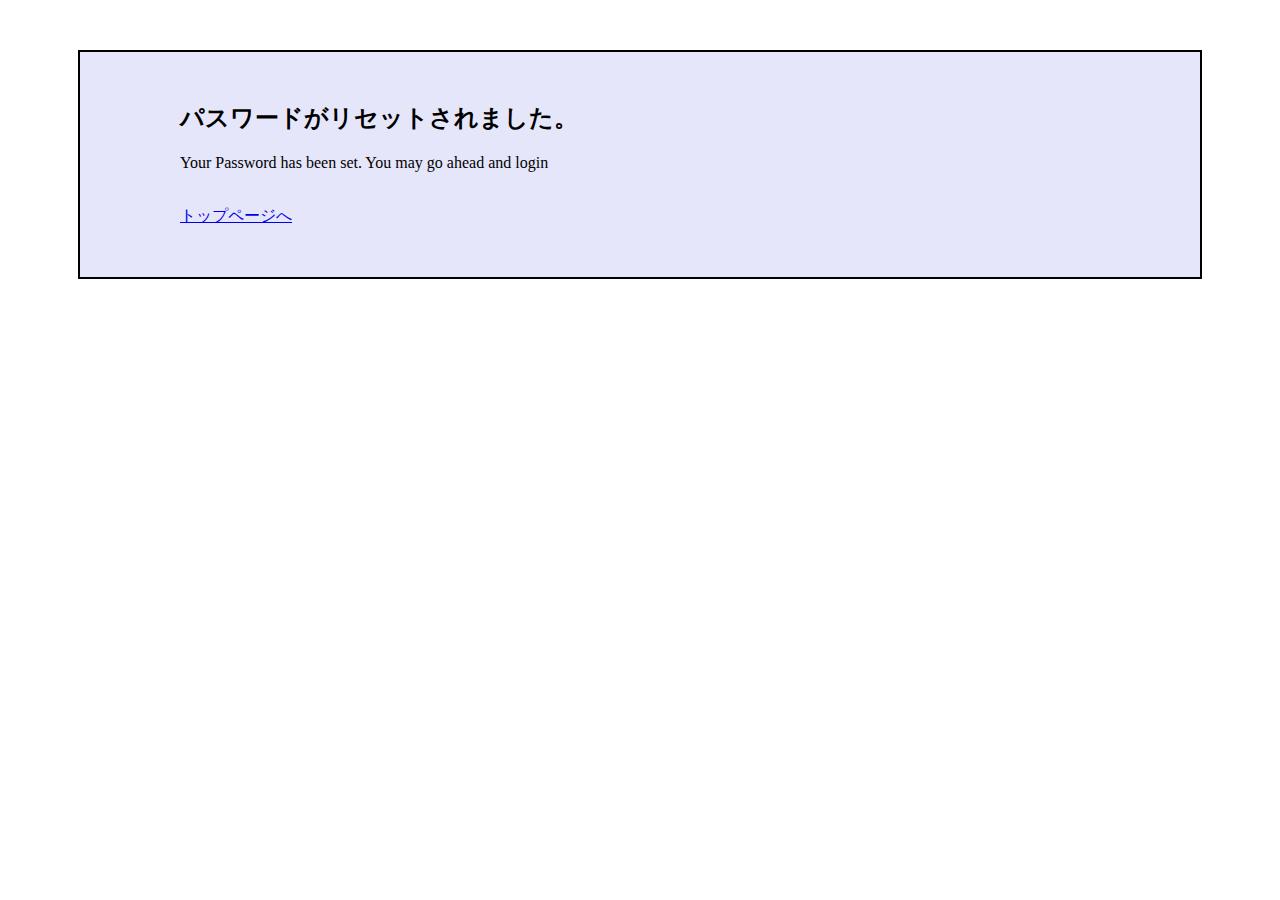
<file: accounts/templates/password_reset_done.html>
<!DOCTYPE html>
<html lang="ja">
  <head>
    <style>
      .pad{
        background-color: lavender;
        border: solid 2px;
        padding-top: 30px;
        padding-bottom: 50px;
        padding-left: 100px;
        margin-top: 50px;
        margin-right: 70px;
        margin-left: 70px;
      }
    </style>
  </head>
  <body>
    <div class="pad">
      <h2>パスワードがリセットされました。</h2>
      <p>
        Your Password has been set. You may go ahead and login
      </p>
      <br>
      <a href="{% url 'post:index' %}">トップページへ</a>
    </div>
  </body>
</html>
</file>
